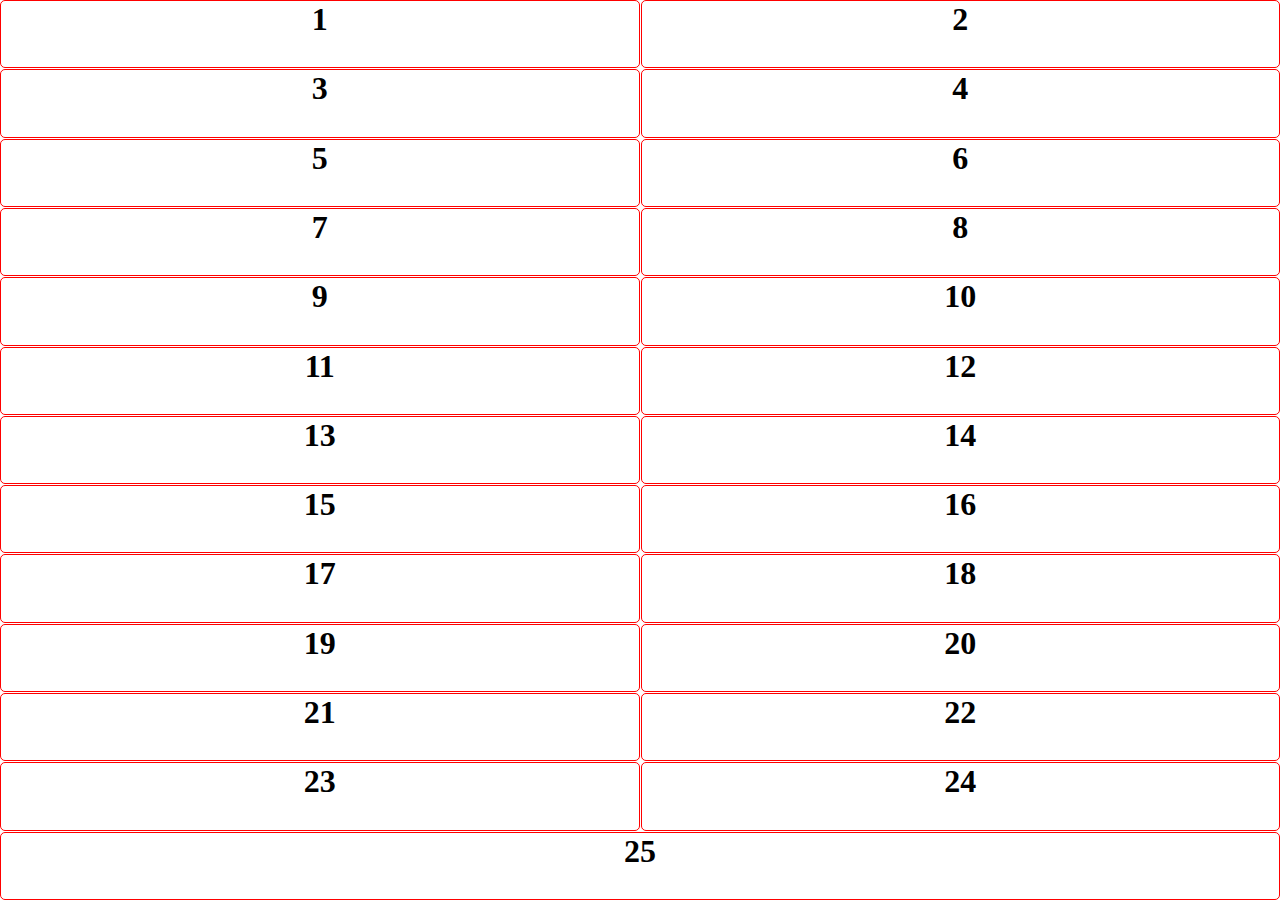
<file: Calendar.html>
<!DOCTYPE html>
<html lang="en" xmlns:th="http//www.thymeleaf.org">
<head>
    <link rel="stylesheet" href="style.css">
    <meta charset="UTF-8">
    <title>Title</title>
</head>
<body>
<div class="grid-container">

    <div class="grid-item grid-item-1" id="window1">
        <h1>1</h1>
        </div>
 

    

        <div class="grid-item grid-item-2" id="window2">
        <h1>2</h1>
        </div>


    

        <div class="grid-item grid-item-3" id="window3">
        <h1>3</h1>
        </div>


    

        <div class="grid-item grid-item-4" id="window4">
        <h1>4</h1>
        </div>


    

        <div class="grid-item grid-item-5" id="window5">
        <h1>5</h1>
        </div>


    

        <div class="grid-item grid-item-6" id="window6">
        <h1>6</h1>
        </div>


    

        <div class="grid-item grid-item-7" id="window7">
        <h1>7</h1>
        </div>


    

        <div class="grid-item grid-item-8" id="window8">
        <h1>8</h1>
        </div>


    

        <div class="grid-item grid-item-9" id="window9">
        <h1>9</h1>
        </div>


    

        <div class="grid-item grid-item-10" id="window10">
        <h1>10</h1>
        </div>


    

        <div class="grid-item grid-item-11" id="window11">
        <h1>11</h1>
        </div>


    

        <div class="grid-item grid-item-12" id="window12">
        <h1>12</h1>
        </div>


    

        <div class="grid-item grid-item-13" id="window13">
        <h1>13</h1>
        </div>


    

        <div class="grid-item grid-item-14" id="window14">
        <h1>14</h1>
        </div>


    

        <div class="grid-item grid-item-15" id="window15">
        <h1>15</h1>
        </div>


    

        <div class="grid-item grid-item-16" id="window16">
        <h1>16</h1>
        </div>


    

        <div class="grid-item grid-item-17" id="window17">
        <h1>17</h1>
        </div>


    

        <div class="grid-item grid-item-18" id="window18">
        <h1>18</h1>
        </div>


    

        <div class="grid-item grid-item-19" id="window19">
        <h1>19</h1>
        </div>


    

        <div class="grid-item grid-item-20" id="window20">
        <h1>20</h1>
        </div>


    

        <div class="grid-item grid-item-21" id="window21">
        <h1>21</h1>
        </div>


    

        <div class="grid-item grid-item-22" id="window22">
        <h1>22</h1>
        </div>


    

        <div class="grid-item grid-item-23" id="window23">
        <h1>23</h1>
        </div>


    

        <div class="grid-item grid-item-24" id="window24">
        <h1>24</h1>
        </div>


    

        <div class="grid-item grid-item-25" id="window25">
        <h1>25</h1>
        </div>




</div>

<script src="script.js"></script>
</body>
</html>
</file>
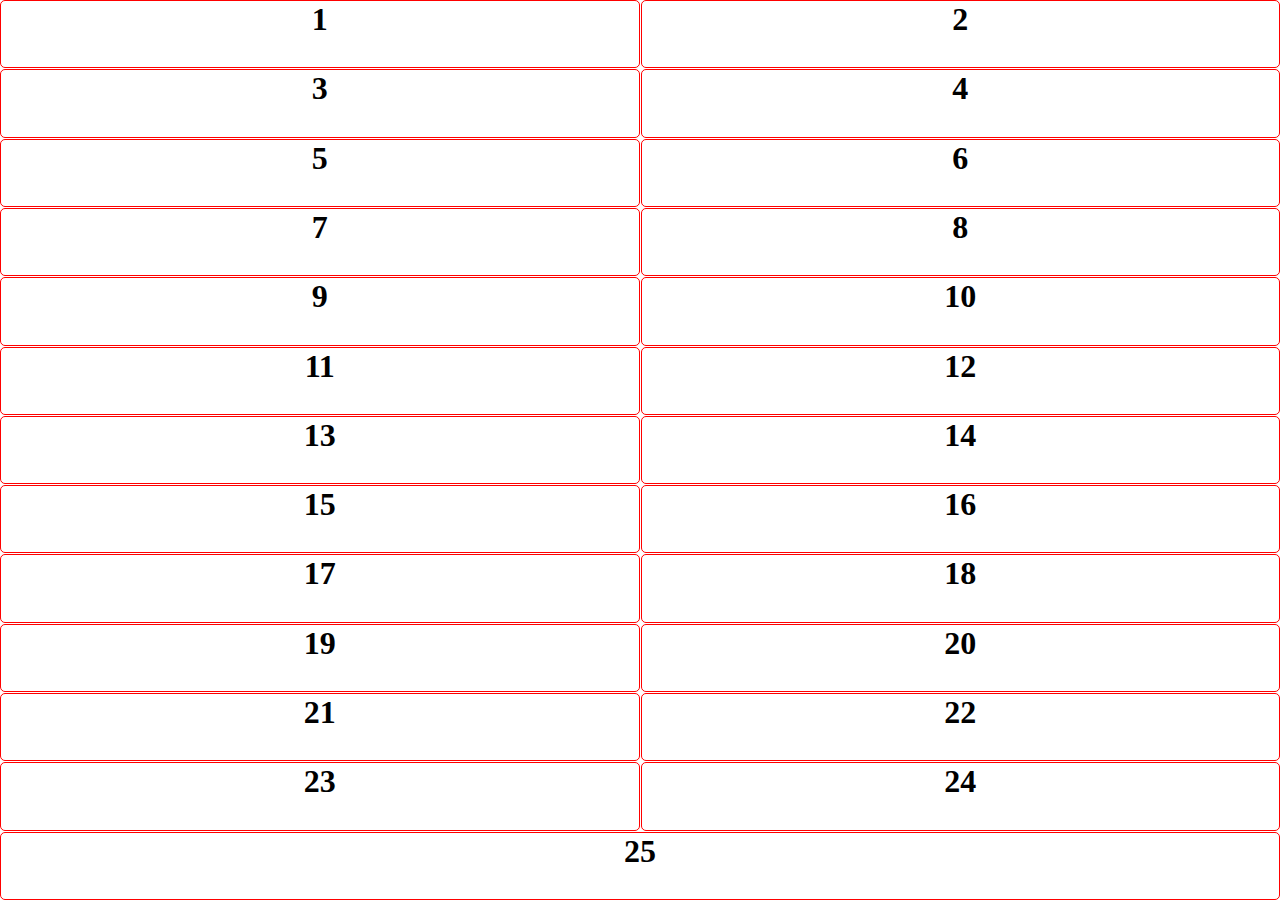
<file: Calendar2.html>
<!DOCTYPE html>
<html lang="en">

<head>
    <meta charset="UTF-8">
    <meta http-equiv="X-UA-Compatible" content="IE=edge">
    <meta name="viewport" content="width=device-width, initial-scale=1.0">
    <link rel="stylesheet" href="style.css">
    <title>Calendar</title>
</head>
<body>
    <div class="grid-container">
        
    <div class="grid-item grid-item-1" id="window1">
        <h1>1</h1>
        </div>
 

    

        <div class="grid-item grid-item-2" id="window2">
        <h1>2</h1>
        </div>


    

        <div class="grid-item grid-item-3" id="window3">
        <h1>3</h1>
        </div>


    

        <div class="grid-item grid-item-4" id="window4">
        <h1>4</h1>
        </div>


    

        <div class="grid-item grid-item-5" id="window5">
        <h1>5</h1>
        </div>


    

        <div class="grid-item grid-item-6" id="window6">
        <h1>6</h1>
        </div>


    

        <div class="grid-item grid-item-7" id="window7">
        <h1>7</h1>
        </div>


    

        <div class="grid-item grid-item-8" id="window8">
        <h1>8</h1>
        </div>


    

        <div class="grid-item grid-item-9" id="window9">
        <h1>9</h1>
        </div>


    

        <div class="grid-item grid-item-10" id="window10">
        <h1>10</h1>
        </div>


    

        <div class="grid-item grid-item-11" id="window11">
        <h1>11</h1>
        </div>


    

        <div class="grid-item grid-item-12" id="window12">
        <h1>12</h1>
        </div>


    

        <div class="grid-item grid-item-13" id="window13">
        <h1>13</h1>
        </div>


    

        <div class="grid-item grid-item-14" id="window14">
        <h1>14</h1>
        </div> 


    

        <div class="grid-item grid-item-15" id="window15">
        <h1>15</h1>
        </div>


    

        <div class="grid-item grid-item-16" id="window16">
        <h1>16</h1>
        </div>


    

        <div class="grid-item grid-item-17" id="window17">
        <h1>17</h1>
        </div>


    

        <div class="grid-item grid-item-18" id="window18">
        <h1>18</h1>
        </div>


    

        <div class="grid-item grid-item-19" id="window19">
        <h1>19</h1>
        </div>


    

        <div class="grid-item grid-item-20" id="window20">
        <h1>20</h1>
        </div>


    

        <div class="grid-item grid-item-21" id="window21">
        <h1>21</h1>
        </div>


    

        <div class="grid-item grid-item-22" id="window22">
        <h1>22</h1>
        </div>


    

        <div class="grid-item grid-item-23" id="window23">
        <h1>23</h1>
        </div>


    

        <div class="grid-item grid-item-24" id="window24">
        <h1>24</h1>
        </div>


    

        <div class="grid-item grid-item-25" id="window25">
        <h1>25</h1>
        </div>




</div>
</body>
</html>
</file>
<file: style.css>
* { 
    margin: 0;
    padding: 0;
    box-sizing: border-box;
}

h1{
    font-size: 10;
}

.grid-container{
    display: grid;
    grid-template-columns: 1fr 1fr;
    
    height: 100vh;
    gap: 1px;
   
    text-align: center;
   
}

.grid-item {
    display: flex;
    border: 1px solid red;
    border-radius: 5px;
    
    text-align: center;
    justify-content: center;

    
}

.grid-item-25{
    grid-column-start: 1;
    grid-column-end: 3;
}

body{
    background-image: ;
}
</file>
